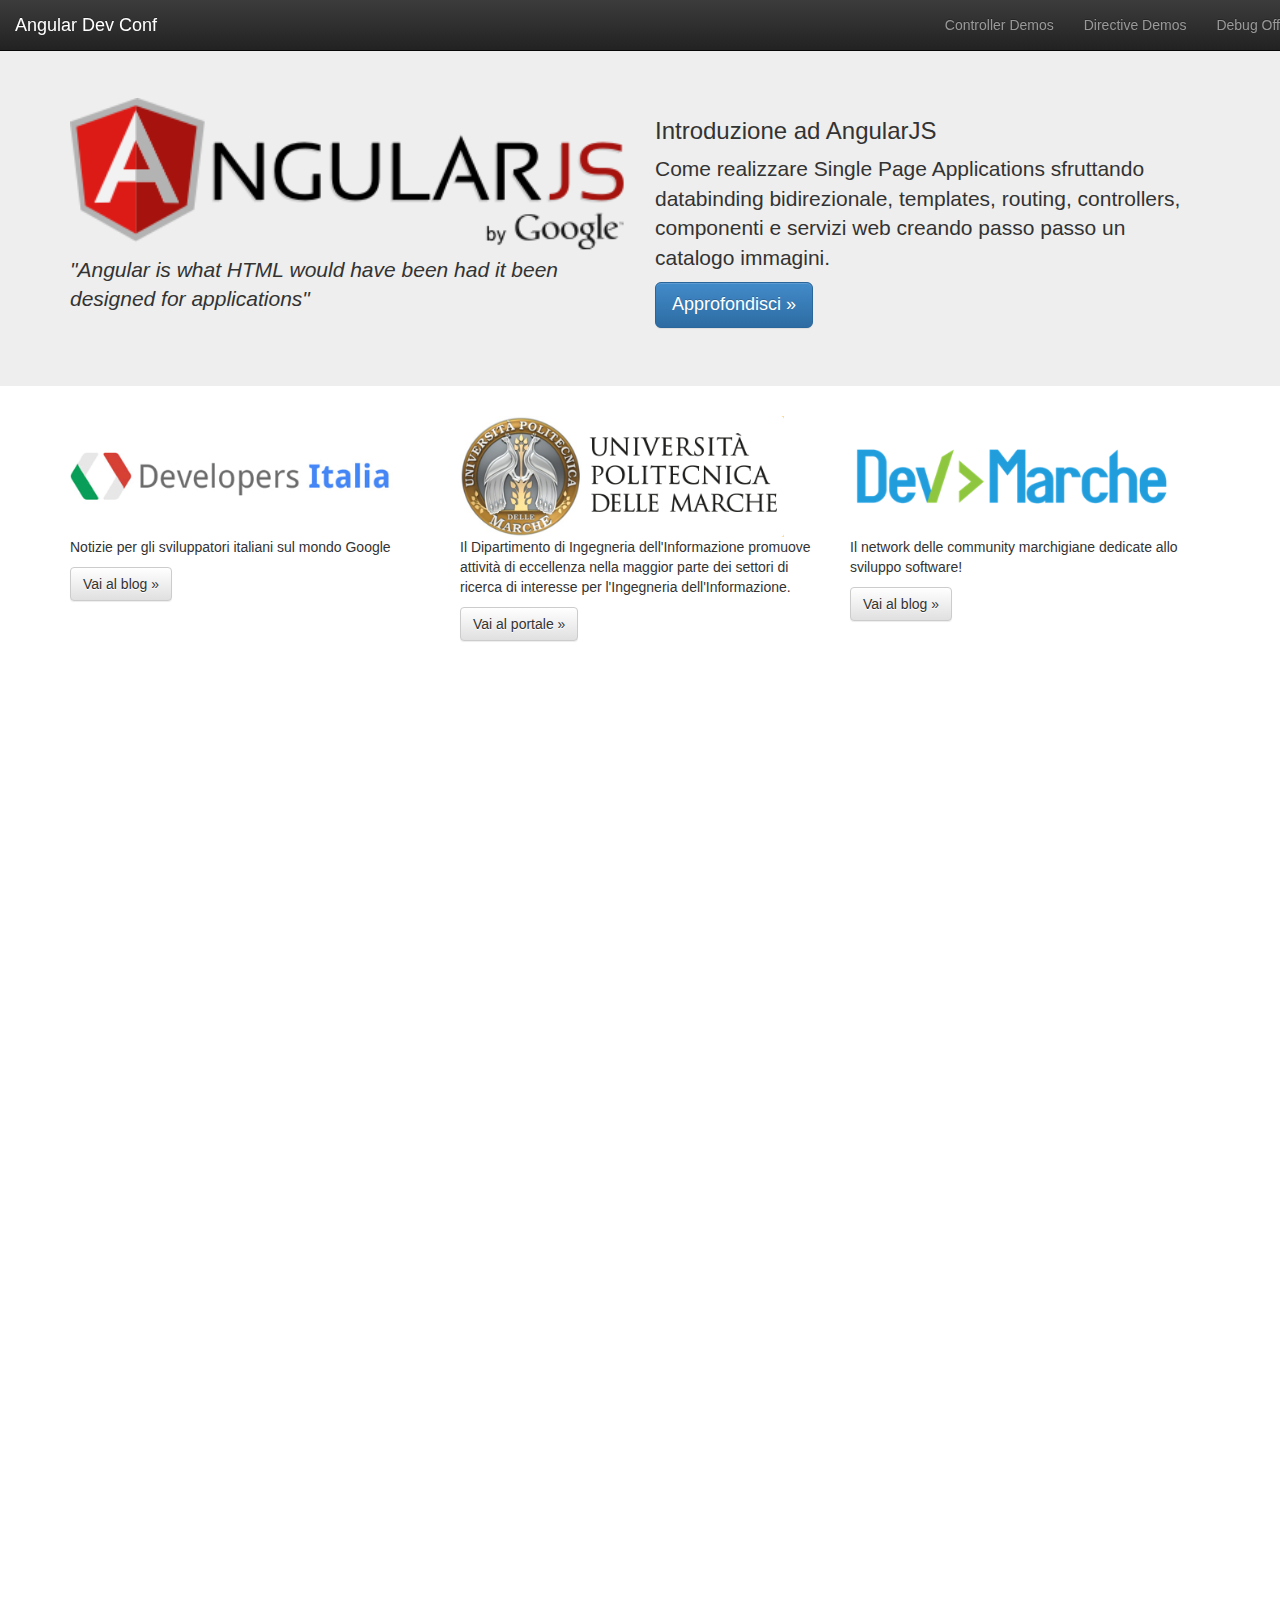
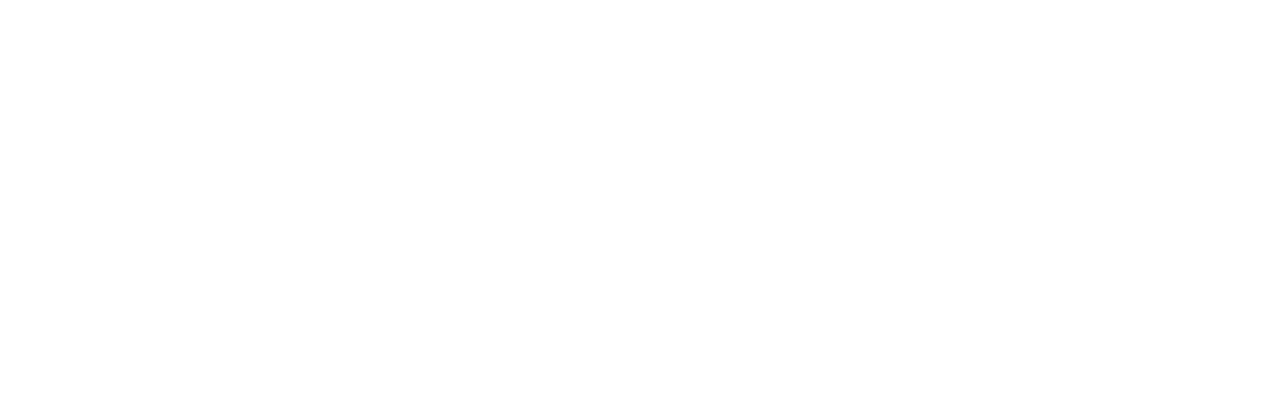
<file: demo/app/app.html>
<!DOCTYPE html>
<html lang="en" ng-app="ngDevConf">
<head>
    <meta charset="utf-8">
    <meta http-equiv="X-UA-Compatible" content="IE=edge">
    <meta name="viewport" content="width=device-width, initial-scale=1">
    <meta name="description" content="">
    <meta name="author" content="">
    <link rel="shortcut icon" href="../favicon.ico" type="image/x-icon">
    <title>AngularDevConf</title>

    <!-- Bootstrap core CSS -->
    <link href="../css/bootstrap.min.css" rel="stylesheet">
    <link href="../css/bootstrap-theme.min.css" rel="stylesheet">

    <!-- Custom styles for this template -->
    <link href="../css/app.css" rel="stylesheet">
    <link href="../css/animate.css" rel="stylesheet">
    <link href="../css/StyleSheet.css" rel="stylesheet">
</head>

<body ng-controller="layoutCtrl">

<div ng-include="'navbar.html'"></div>

<div class="container-fluid ">
    <div data-ng-view class="main-view" ></div>
    <div class="row debug-pane" ng-if="debug">
        <div class="col-sm-12">
            <h5>Debug</h5>
            <pre>{{debugInfo | json}}</pre>
        </div>
    </div>
</div>
<!-- /container -->


<!-- Bootstrap core JavaScript
================================================== -->
<!-- Placed at the end of the document so the pages load faster -->
<script src="../js/jquery-2.1.0.min.js"></script>
<script src="../js/bootstrap.min.js"></script>

<script src="../js/angular.js"></script>
<script src="../js/angular-route.js"></script>
<script src="../js/angular-animate.js"></script>

<script src="app.js"></script>

<script src="layoutCtrl.js"></script>
<script src="navbarCtrl.js"></script>
<script src="homeCtrl.js"></script>
<script src="catalogService.js"></script>
<script src="../Track/js/directives.js"></script>
<script src="../Track/js/scopeinheritance.js"></script>
<script src="../Track/js/directiveCtrl.js"></script>
    
</body>
</html>
</file>
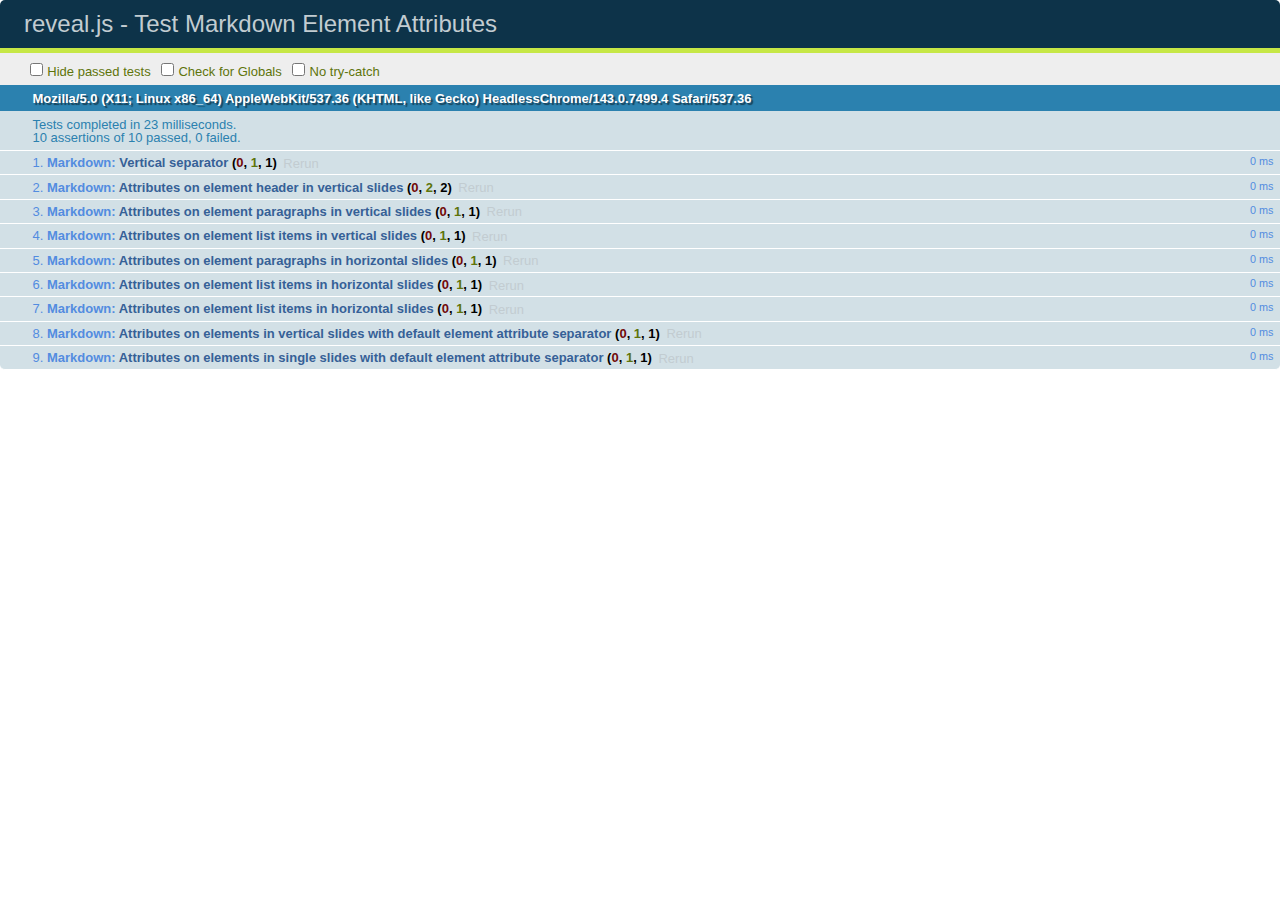
<file: presentation/test/test-markdown-element-attributes.html>
<!doctype html>
<html lang="en">

	<head>
		<meta charset="utf-8">

		<title>reveal.js - Test Markdown Element Attributes</title>

		<link rel="stylesheet" href="../css/reveal.min.css">
		<link rel="stylesheet" href="qunit-1.12.0.css">
	</head>

	<body style="overflow: auto;">

		<div id="qunit"></div>
		<div id="qunit-fixture"></div>

		<div class="reveal" style="display: none;">

			<div class="slides">

				<!-- <section data-markdown="example.md" data-separator="^\n\n\n" data-vertical="^\n\n"></section> -->

				<!-- Slides are separated by newline + three dashes + newline, vertical slides identical but two dashes -->
				<section data-markdown data-separator="^\n---\n$" data-vertical="^\n--\n$" data-element-attributes="{_\s*?([^}]+?)}">>
					<script type="text/template">
						## Slide 1.1
						<!-- {_class="fragment fade-out" data-fragment-index="1"} -->

						--

						## Slide 1.2
						<!-- {_class="fragment shrink"} -->

						Paragraph 1
						<!-- {_class="fragment grow"} -->

						Paragraph 2
						<!-- {_class="fragment grow"} -->

						- list item 1 <!-- {_class="fragment roll-in"} -->
						- list item 2 <!-- {_class="fragment roll-in"} -->
						- list item 3 <!-- {_class="fragment roll-in"} -->


						---

						## Slide 2


						Paragraph 1.2  
						multi-line <!-- {_class="fragment highlight-red"} -->

						Paragraph 2.2 <!-- {_class="fragment highlight-red"} -->

						Paragraph 2.3 <!-- {_class="fragment highlight-red"} -->

						Paragraph 2.4 <!-- {_class="fragment highlight-red"} -->

						- list item 1 <!-- {_class="fragment highlight-green"} -->
						- list item 2<!-- {_class="fragment highlight-green"} -->
						- list item 3<!-- {_class="fragment highlight-green"} -->
						- list item 4
						<!-- {_class="fragment highlight-green"} -->
						- list item 5<!-- {_class="fragment highlight-green"} -->

						Test

						![Example Picture](examples/assets/image2.png)
						<!-- {_class="reveal stretch"} -->

					</script>
				</section>



				<section 	data-markdown data-separator="^\n\n\n"
									data-vertical="^\n\n"
									data-notes="^Note:"
									data-charset="utf-8">
					<script type="text/template">
						# Test attributes in Markdown with default separator
						## Slide 1 Def <!-- .element: class="fragment highlight-red" data-fragment-index="1" -->


						## Slide 2 Def
						<!-- .element: class="fragment highlight-red" -->

					</script>
				</section>

				<section data-markdown>
				  <script type="text/template">
					## Hello world
					A paragraph
					<!-- .element: class="fragment highlight-blue" -->
				  </script>
				</section>

				<section data-markdown>
				  <script type="text/template">
					## Hello world

					Multiple  
					Line
					<!-- .element: class="fragment highlight-blue" -->
				  </script>
				</section>

				<section data-markdown>
				  <script type="text/template">
					## Hello world

					Test<!-- .element: class="fragment highlight-blue" -->

					More Test
				  </script>
				</section>


			</div>

		</div>

		<script src="../lib/js/head.min.js"></script>
		<script src="../js/reveal.min.js"></script>
		<script src="../plugin/markdown/marked.js"></script>
		<script src="../plugin/markdown/markdown.js"></script>
		<script src="qunit-1.12.0.js"></script>

		<script src="test-markdown-element-attributes.js"></script>

	</body>
</html>
</file>
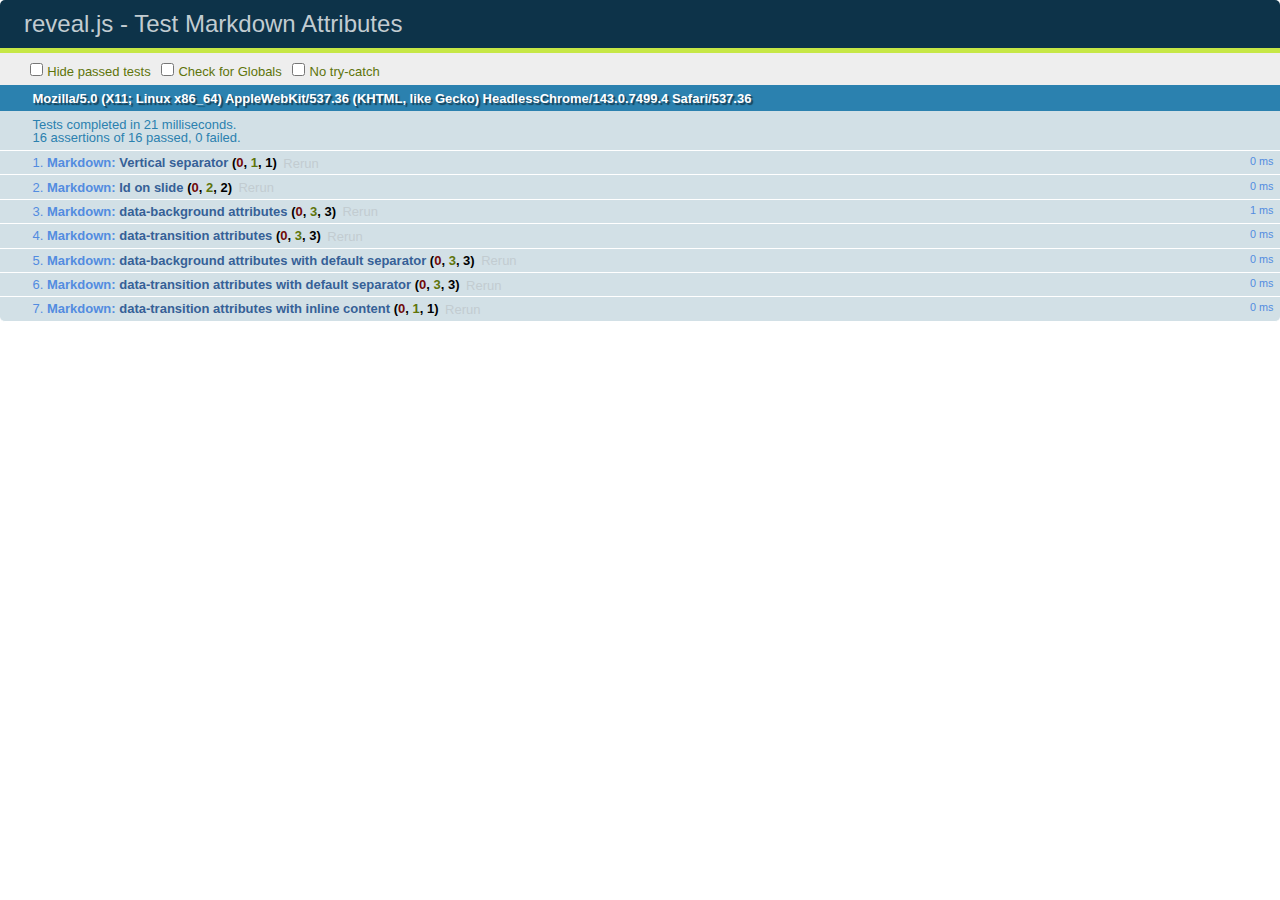
<file: presentation/test/test-markdown-slide-attributes.html>
<!doctype html>
<html lang="en">

	<head>
		<meta charset="utf-8">

		<title>reveal.js - Test Markdown Attributes</title>

		<link rel="stylesheet" href="../css/reveal.min.css">
		<link rel="stylesheet" href="qunit-1.12.0.css">
	</head>

	<body style="overflow: auto;">

		<div id="qunit"></div>
		<div id="qunit-fixture"></div>

		<div class="reveal" style="display: none;">

			<div class="slides">

				<!-- <section data-markdown="example.md" data-separator="^\n\n\n" data-vertical="^\n\n"></section> -->

				<!-- Slides are separated by three lines, vertical slides by two lines, attributes are one any line starting with (spaces and) two dashes -->
				<section 	data-markdown data-separator="^\n\n\n"
									data-vertical="^\n\n"
									data-notes="^Note:"
									data-attributes="--\s(.*?)$"
									data-charset="utf-8">
					<script type="text/template">
						# Test attributes in Markdown
						## Slide 1



						## Slide 2
						<!-- -- id="slide2" data-transition="zoom" data-background="#A0C66B" -->


						## Slide 2.1
						<!-- -- data-background="#ff0000" data-transition="fade" -->


						## Slide 2.2
						[Link to Slide2](#/slide2)



						## Slide 3
						<!-- -- data-transition="zoom" data-background="#C6916B" -->



						## Slide 4
					</script>
				</section>

				<section 	data-markdown data-separator="^\n\n\n"
									data-vertical="^\n\n"
									data-notes="^Note:"
									data-charset="utf-8">
					<script type="text/template">
						# Test attributes in Markdown with default separator
						## Slide 1 Def



						## Slide 2 Def
						<!-- .slide: id="slide2def" data-transition="concave" data-background="#A7C66B" -->


						## Slide 2.1 Def
						<!-- .slide: data-background="#f70000" data-transition="page" -->


						## Slide 2.2 Def
						[Link to Slide2](#/slide2def)



						## Slide 3 Def
						<!-- .slide: data-transition="concave" data-background="#C7916B" -->



						## Slide 4
					</script>
				</section>

				<section data-markdown>
					<script type="text/template">
						<!-- .slide: data-background="#ff0000" -->
						## Hello world
					</script>
				</section>

				<section data-markdown>
					<script type="text/template">
						## Hello world
						<!-- .slide: data-background="#ff0000" -->
					</script>
				</section>

				<section data-markdown>
					<script type="text/template">
						## Hello world

						Test
						<!-- .slide: data-background="#ff0000" -->

						More Test
					</script>
				</section>

			</div>

		</div>

		<script src="../lib/js/head.min.js"></script>
		<script src="../js/reveal.min.js"></script>
		<script src="../plugin/markdown/marked.js"></script>
		<script src="../plugin/markdown/markdown.js"></script>
		<script src="qunit-1.12.0.js"></script>

		<script src="test-markdown-slide-attributes.js"></script>

	</body>
</html>
</file>
<file: demo/css/app.css>
body {
    min-height: 2000px;
    padding-top: 70px;
}

a {
    cursor: pointer;
}

.debug-pane {
    margin-top: 40px;
}

.toggle-on{
    color : red !important;
}

.page-header{
    margin-top:0px!important;
}

.searchresults .item{
    margin-bottom: 33px;
    display: inline-block;
    background-color: #fff;
    border: 1px solid #ddd;
    border-radius: 4px;
    cursor: pointer;
}

.searchresults .item img{
    width: 100%;
}

.searchresults .item .title{
    margin-top:-24px;
    position: relative;
}

.searchresults .item .title .background{
    background-color: darkgray ;
    opacity: 0.8;
    height: 24px;
    bottom:0px;
}

.searchresults .item .title .text{
    padding: 2px;
    color: white;
    bottom:0px;
    position: absolute;
}

.angular-google-map-container{
    height: 400px;
}

input.search-text{
    width: 30em!important;
}
</file>
<file: demo/css/StyleSheet.css>
body {
  padding-top: 50px;
}
.starter-template {
  padding: 5px 5px;
  text-align: center;
}

fieldset.withborder {
    border: 1px groove #ddd !important;
    padding-left: 1em;
    padding-right: 1em;
    padding-bottom: 1em;
    /* padding: 0 1.4em 1.4em 1.4em !important;
    margin: 0 0 1.5em 0 !important; */
    -webkit-box-shadow:  0px 0px 0px 0px #000;
            box-shadow:  0px 0px 0px 0px #000;
}

    legend.withborder {
        /* font-size: 1.2em !important; */
        font-weight: bold !important;
        text-align: left !important;
        width:auto;
        padding:0 5px;
        border-bottom:none;
    }
</file>
<file: presentation/test/qunit-1.12.0.css>
/**
 * QUnit v1.12.0 - A JavaScript Unit Testing Framework
 *
 * http://qunitjs.com
 *
 * Copyright 2012 jQuery Foundation and other contributors
 * Released under the MIT license.
 * http://jquery.org/license
 */

/** Font Family and Sizes */

#qunit-tests, #qunit-header, #qunit-banner, #qunit-testrunner-toolbar, #qunit-userAgent, #qunit-testresult {
	font-family: "Helvetica Neue Light", "HelveticaNeue-Light", "Helvetica Neue", Calibri, Helvetica, Arial, sans-serif;
}

#qunit-testrunner-toolbar, #qunit-userAgent, #qunit-testresult, #qunit-tests li { font-size: small; }
#qunit-tests { font-size: smaller; }


/** Resets */

#qunit-tests, #qunit-header, #qunit-banner, #qunit-userAgent, #qunit-testresult, #qunit-modulefilter {
	margin: 0;
	padding: 0;
}


/** Header */

#qunit-header {
	padding: 0.5em 0 0.5em 1em;

	color: #8699a4;
	background-color: #0d3349;

	font-size: 1.5em;
	line-height: 1em;
	font-weight: normal;

	border-radius: 5px 5px 0 0;
	-moz-border-radius: 5px 5px 0 0;
	-webkit-border-top-right-radius: 5px;
	-webkit-border-top-left-radius: 5px;
}

#qunit-header a {
	text-decoration: none;
	color: #c2ccd1;
}

#qunit-header a:hover,
#qunit-header a:focus {
	color: #fff;
}

#qunit-testrunner-toolbar label {
	display: inline-block;
	padding: 0 .5em 0 .1em;
}

#qunit-banner {
	height: 5px;
}

#qunit-testrunner-toolbar {
	padding: 0.5em 0 0.5em 2em;
	color: #5E740B;
	background-color: #eee;
	overflow: hidden;
}

#qunit-userAgent {
	padding: 0.5em 0 0.5em 2.5em;
	background-color: #2b81af;
	color: #fff;
	text-shadow: rgba(0, 0, 0, 0.5) 2px 2px 1px;
}

#qunit-modulefilter-container {
	float: right;
}

/** Tests: Pass/Fail */

#qunit-tests {
	list-style-position: inside;
}

#qunit-tests li {
	padding: 0.4em 0.5em 0.4em 2.5em;
	border-bottom: 1px solid #fff;
	list-style-position: inside;
}

#qunit-tests.hidepass li.pass, #qunit-tests.hidepass li.running  {
	display: none;
}

#qunit-tests li strong {
	cursor: pointer;
}

#qunit-tests li a {
	padding: 0.5em;
	color: #c2ccd1;
	text-decoration: none;
}
#qunit-tests li a:hover,
#qunit-tests li a:focus {
	color: #000;
}

#qunit-tests li .runtime {
	float: right;
	font-size: smaller;
}

.qunit-assert-list {
	margin-top: 0.5em;
	padding: 0.5em;

	background-color: #fff;

	border-radius: 5px;
	-moz-border-radius: 5px;
	-webkit-border-radius: 5px;
}

.qunit-collapsed {
	display: none;
}

#qunit-tests table {
	border-collapse: collapse;
	margin-top: .2em;
}

#qunit-tests th {
	text-align: right;
	vertical-align: top;
	padding: 0 .5em 0 0;
}

#qunit-tests td {
	vertical-align: top;
}

#qunit-tests pre {
	margin: 0;
	white-space: pre-wrap;
	word-wrap: break-word;
}

#qunit-tests del {
	background-color: #e0f2be;
	color: #374e0c;
	text-decoration: none;
}

#qunit-tests ins {
	background-color: #ffcaca;
	color: #500;
	text-decoration: none;
}

/*** Test Counts */

#qunit-tests b.counts                       { color: black; }
#qunit-tests b.passed                       { color: #5E740B; }
#qunit-tests b.failed                       { color: #710909; }

#qunit-tests li li {
	padding: 5px;
	background-color: #fff;
	border-bottom: none;
	list-style-position: inside;
}

/*** Passing Styles */

#qunit-tests li li.pass {
	color: #3c510c;
	background-color: #fff;
	border-left: 10px solid #C6E746;
}

#qunit-tests .pass                          { color: #528CE0; background-color: #D2E0E6; }
#qunit-tests .pass .test-name               { color: #366097; }

#qunit-tests .pass .test-actual,
#qunit-tests .pass .test-expected           { color: #999999; }

#qunit-banner.qunit-pass                    { background-color: #C6E746; }

/*** Failing Styles */

#qunit-tests li li.fail {
	color: #710909;
	background-color: #fff;
	border-left: 10px solid #EE5757;
	white-space: pre;
}

#qunit-tests > li:last-child {
	border-radius: 0 0 5px 5px;
	-moz-border-radius: 0 0 5px 5px;
	-webkit-border-bottom-right-radius: 5px;
	-webkit-border-bottom-left-radius: 5px;
}

#qunit-tests .fail                          { color: #000000; background-color: #EE5757; }
#qunit-tests .fail .test-name,
#qunit-tests .fail .module-name             { color: #000000; }

#qunit-tests .fail .test-actual             { color: #EE5757; }
#qunit-tests .fail .test-expected           { color: green;   }

#qunit-banner.qunit-fail                    { background-color: #EE5757; }


/** Result */

#qunit-testresult {
	padding: 0.5em 0.5em 0.5em 2.5em;

	color: #2b81af;
	background-color: #D2E0E6;

	border-bottom: 1px solid white;
}
#qunit-testresult .module-name {
	font-weight: bold;
}

/** Fixture */

#qunit-fixture {
	position: absolute;
	top: -10000px;
	left: -10000px;
	width: 1000px;
	height: 1000px;
}
</file>
